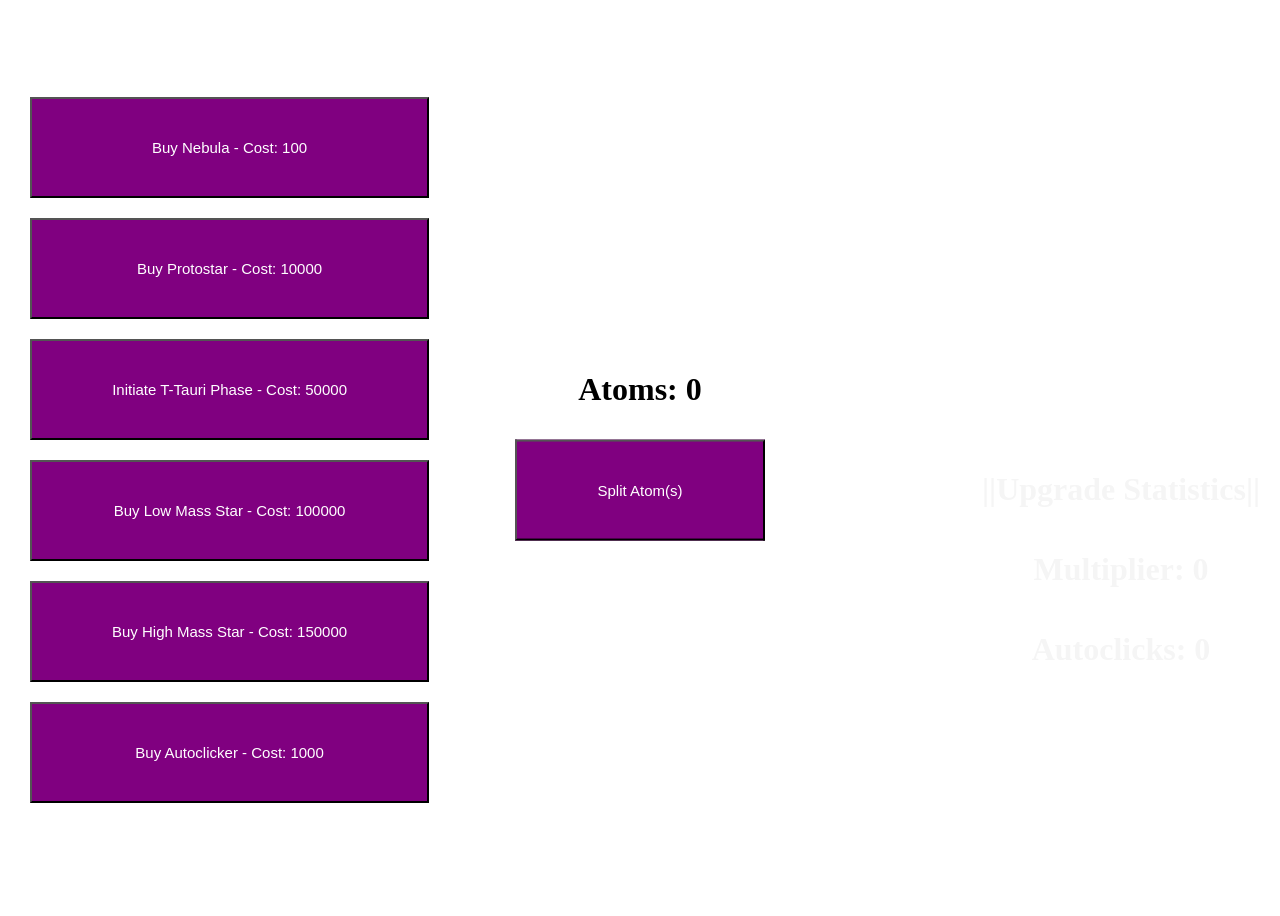
<file: index.html>
<!DOCTYPE html>
<html>
  <head>
  <meta charset="UTF-8">
  <title>Cookie Clicker</title>
  <link rel="stylesheet" href="style.css">
</head>

<body>
  <div class="container">
    <button id="multiplier">Buy Nebula - Cost: </button>
    <button id="proto">Buy Protostar - Cost: </button>
    <button id="tauri">Initiate T-Tauri Phase - Cost: </button>
    <button id="LM">Buy Low Mass Star - Cost: </button>
    <button id="HM">Buy High Mass Star - Cost: </button>
    <button id="auto">Buy Autoclicker - Cost: </button>
  </div>
  <div class = "clicker">
    <h1 id="cookies">Atoms: 0</h1>
    <button id="increase">Split Atom(s)</button>
  </div>
  <div class="statistics">
    <h1>||Upgrade Statistics||</h1>
    <h1 id="M">Multiplier: 0</h1>
    <h1 id="A">Autoclicks: 0</h1>
  </div>
  <script src="script.js"></script>
</body>
</html>
</file>
<file: style.css>
body {
    background-image: url("https://cdn.wallpapersafari.com/80/86/jyZDkf.jpg");
    background-size: cover;
    background-repeat: no-repeat;
    background-position: center;
    font-family: Times, sans-serif;
    color:black;
    display: flex;
    justify-content: center;
    align-items: center;
    height: 100vh;
}

.container {
    font-family: Times;
    position:absolute;
    left: 20px;
    top: 50%;
    transform: translateY(-50%);
    display:flex;
    flex-direction: column;
    text-align: left;
}

.clicker {
    font-family: Times;
    color: whitesmoke;
    position: absolute;
    top: 50%;
    transform: translateY(-50%);
    display: flex;
    flex-direction: column;
    text-align: center;
}

button {
    font-size: 15px;
    color:white;
    background-color: purple;
    margin: 10px;
    padding: 40px 80px;
    cursor: pointer;
}

.statistics {
    font-family: Times;
    color:whitesmoke;
    text-align: center;
    right: 0;
    position: absolute;
    top: 50%;
    right: 20px;
    display: flex;
    flex-direction: column;
}

button:hover {
    color: red;
    font-size:20px;
    background-color:blueviolet;
    padding: 60px 100px;
    transform: rotate(15);
    transform: scale(1.1);
    transition: 0.1s;
}
</file>
